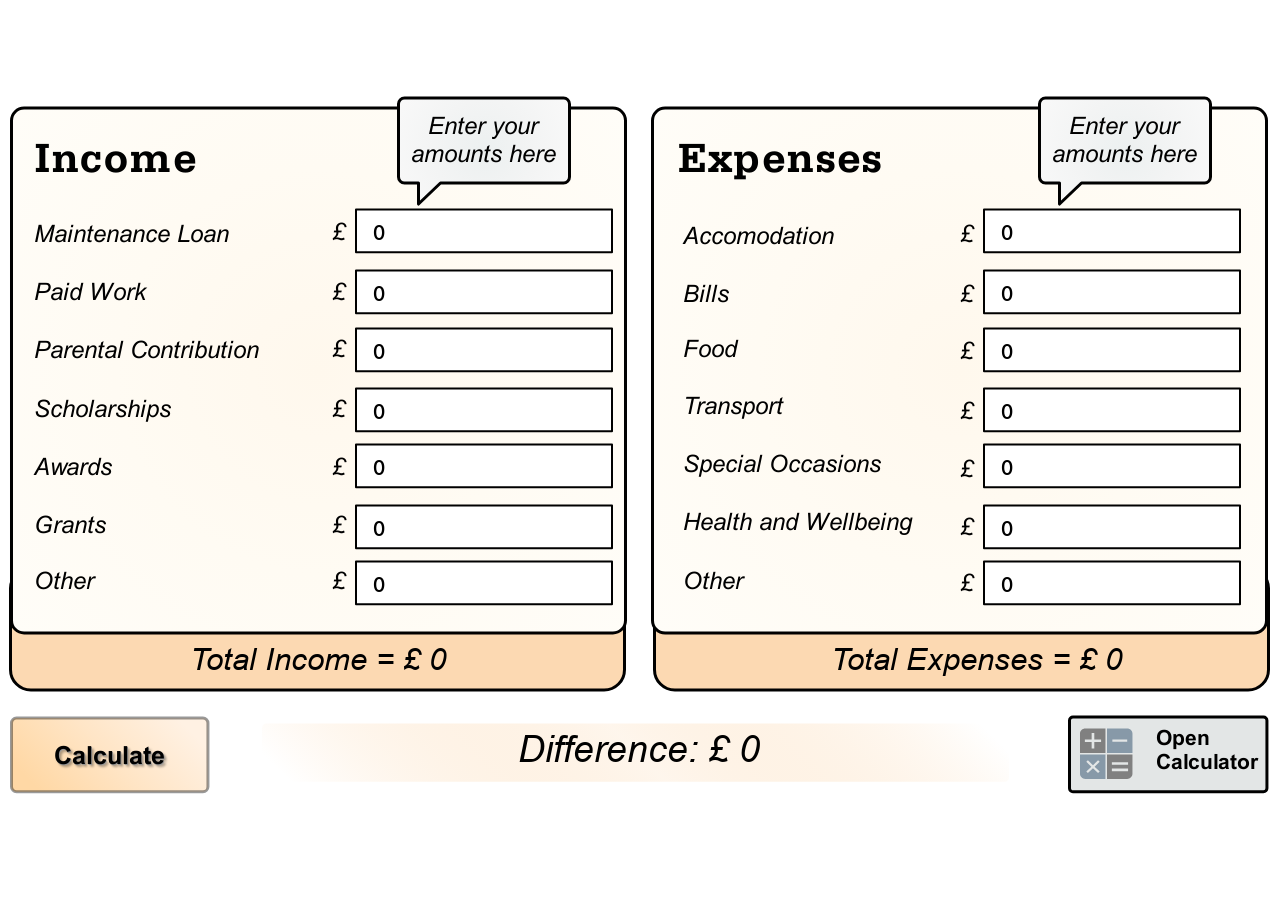
<file: index.html>
﻿<!doctype html>
<html lang="en-US">
<head>
  <meta charset="utf-8">
  <!-- Created using Storyline 360 x64 - http://www.articulate.com  -->
  <!-- version: 3.111.36326.0 -->
  <title>Income and Expenses</title>
  <meta http-equiv="x-ua-compatible" content="IE=edge"/>
  <meta name="viewport" content="width=device-width,initial-scale=1,user-scalable=no,shrink-to-fit=no,minimal-ui"/>
  <meta name="apple-mobile-web-app-capable" content="yes"/>
  <style>
    html, body { height: 100%; padding: 0; margin: 0 }
    #app { height: 100%; width: 100%; }
  </style>

  <script>
    window.DS = {};
    window.globals = {
      DATA_PATH_BASE: '',
      HAS_FRAME: true,
      HAS_SLIDE: true,

      lmsPresent: false,
      tinCanPresent: false,
      cmi5Present: false,
      aoSupport: false,
      scale: 'LockedFit',
      captureRc: false,
      browserSize: 'optimal',
      bgColor: '#FFFFFF',
      features: 'DropInBase,JsInteractions,PlayerSizeOption,SlideLevelScale',
      themeName: 'unified',
      preloaderColor: '#8C8C8C',
      suppressAnalytics: false,
      productChannel: 'stable',
      publishSource: 'storyline',
      aid: 'aid|99f85bb5-db92-4378-bf26-a4d17d50d84e',
      cid: '762bc88f-186b-4e94-92dd-b962bdd7f996',
      playerVersion: '3.111.36326.0',
      publishTimestamp: '2026-04-02T07:42:31.4494617Z',
      maxIosVideoElements: 10,
      connectionSettings: { message: 'You%20are%20offline.%20Trying%20to%20reconnect...', useDarkTheme: true, mode: 'disabled' },
      hasFeature: function(feature) {
        return this.features.split(',').includes(feature);
      },
      
      parseParams: function(qs) {
        if (window.globals.parsedParams != null) {
          return window.globals.parsedParams;
        }
        qs = (qs || window.location.search.substr(1)).split('+').join(' ');
        var params = {},
            tokens,
            re = /[?&]?([^=]+)=([^&]*)/g;

        while (tokens = re.exec(qs)) {
          params[decodeURIComponent(tokens[1]).trim()] =
            decodeURIComponent(tokens[2]).trim();
        }
        window.globals.parsedParams = params;
        return params;
      }

    };

    if (window.flagsUnderTest != null) {
      window.globals.features = window.flagsUnderTest.reduce((accum, feature) => {
        if (!accum.includes(feature)) {
          accum.push(feature);
        }
        return accum;
      }, window.globals.features.split(',')).join();
    }
  </script>
  <script>
    var isIe11 = ('ActiveXObject' in window || window.MSBlobBuilder != null)
      && window.msCrypto != null && !window.ActiveXObject;
    if (isIe11) {
      window.globals.unsupportedBrowser = true;
      document.write(atob('[base64]'));
    }
  </script>

  <script>
    if (window.globals.hasFeature('Localization')) {
      
      
    }
  </script>

  
  
  <script>window.THREE = { };</script>
  
</head>
<body style="background: #FFFFFF" class="cs-HTML theme-unified">
  <!-- 360 -->
  <script>!function(){var e,i=/iPhone/i,o=/iPod/i,n=/iPad/i,t=/\biOS-universal(?:.+)Mac\b/i,r=/\bAndroid(?:.+)Mobile\b/i,a=/Android/i,d=/(?:SD4930UR|\bSilk(?:.+)Mobile\b)/i,p=/Silk/i,l=/Windows Phone/i,u=/\bWindows(?:.+)ARM\b/i,b=/BlackBerry/i,s=/BB10/i,c=/Opera Mini/i,f=/\b(CriOS|Chrome)(?:.+)Mobile/i,h=/Mobile(?:.+)Firefox\b/i,v=function(e){return void 0!==e&&"MacIntel"===e.platform&&"number"==typeof e.maxTouchPoints&&e.maxTouchPoints>1&&"undefined"==typeof MSStream};e=function(e){var m={userAgent:"",platform:"",maxTouchPoints:0};e||"undefined"==typeof navigator?"string"==typeof e?m.userAgent=e:e&&e.userAgent&&(m={userAgent:e.userAgent,platform:e.platform,maxTouchPoints:e.maxTouchPoints||0}):m={userAgent:navigator.userAgent,platform:navigator.platform,maxTouchPoints:navigator.maxTouchPoints||0};var g=m.userAgent,y=g.split("[FBAN");void 0!==y[1]&&(g=y[0]),void 0!==(y=g.split("Twitter"))[1]&&(g=y[0]);var A=function(e){return function(i){return i.test(e)}}(g),w={apple:{phone:A(i)&&!A(l),ipod:A(o),tablet:!A(i)&&(A(n)||v(m))&&!A(l),universal:A(t),device:(A(i)||A(o)||A(n)||A(t)||v(m))&&!A(l)},amazon:{phone:A(d),tablet:!A(d)&&A(p),device:A(d)||A(p)},android:{phone:!A(l)&&A(d)||!A(l)&&A(r),tablet:!A(l)&&!A(d)&&!A(r)&&(A(p)||A(a)),device:!A(l)&&(A(d)||A(p)||A(r)||A(a))||A(/\bokhttp\b/i)},windows:{phone:A(l),tablet:A(u),device:A(l)||A(u)},other:{blackberry:A(b),blackberry10:A(s),opera:A(c),firefox:A(h),chrome:A(f),device:A(b)||A(s)||A(c)||A(h)||A(f)},any:!1,phone:!1,tablet:!1};return w.any=w.apple.device||w.android.device||w.windows.device||w.other.device,w.phone=w.apple.phone||w.android.phone||w.windows.phone,w.tablet=w.apple.tablet||w.android.tablet||w.windows.tablet,w}(),"object"==typeof exports&&"undefined"!=typeof module?module.exports=e:"function"==typeof define&&define.amd?define((function(){return e})):this.isMobile=e}();
    window.isMobile.apple.tablet = window.isMobile.apple.tablet ||
      (navigator.platform === 'MacIntel' && navigator.maxTouchPoints > 1);
    window.isMobile.apple.device = window.isMobile.apple.device || window.isMobile.apple.tablet;
    window.isMobile.tablet = window.isMobile.tablet || window.isMobile.apple.tablet;
    window.isMobile.any = window.isMobile.any || window.isMobile.apple.tablet;
  </script>

  <div id="focus-sink" tabindex="-1"></div>

  <div id="preso"></div>
  <script>
    (function() {

      var classTypes = [ 'desktop', 'mobile', 'phone', 'tablet' ];

      var addDeviceClasses = function(prefix, testObj) {
        var curr, i;
        for (i = 0; i < classTypes.length; i++) {
          curr = classTypes[i];
          if (testObj[curr]) {
            document.body.classList.add(prefix + curr);
          }
        }
      };

      var params = window.globals.parseParams(),
          isDevicePreview = params.devicepreview === '1',
          isPhoneOverride = params.deviceType === 'phone' || (isDevicePreview && params.phone == '1'),
          isTabletOverride = (params.deviceType === 'tablet' || isDevicePreview) && !isPhoneOverride,
          isMobileOverride = isPhoneOverride || isTabletOverride;

      var deviceView = {
        desktop: !window.isMobile.any && !isMobileOverride,
        mobile: window.isMobile.any || isMobileOverride,
        phone: isPhoneOverride || (window.isMobile.phone && !isTabletOverride),
        tablet: isTabletOverride || window.isMobile.tablet
      };

      window.globals.deviceView = deviceView;
      window.isMobile.desktop = !window.isMobile.any;
      window.isMobile.mobile = window.isMobile.any;

      addDeviceClasses('view-', deviceView);

    })();
  </script>
  
  <script src='story_content/triggers.js' type=text/javascript></script>
<script src='story_content/user.js' type=text/javascript></script>
  <div class="slide-loader"></div>

  <script>
    var doc = document, loader = doc.body.querySelector('.slide-loader'); [ 1, 2, 3 ].forEach(function(n) { var d = doc.createElement('div'); d.style.backgroundColor = window.globals.preloaderColor; d.classList.add('mobile-loader-dot'); d.classList.add('dot' + n); loader.appendChild(d); });
  </script>

  <div class="mobile-load-title-overlay" style="display: none">
    <div class="mobile-load-title">Income and Expenses</div>
  </div>

  <div class="mobile-chrome-warning"></div>

  
<style>
  .warn-connection-dialog {
    display: none;
    background: transparent;
    pointer-events: all;
    position: fixed;
    left: 0;
    top: 0;
    width: 100%;
    height: 100%;
    z-index: 999;
  }

  .warn-connection-content {
    pointer-events: all;
    border-radius: 4px;
    background: white;
    border: 1px solid #E7E7E7;
    color: #333333;
    box-shadow: 0 2px 4px rgba(0, 0, 0, 0.25);
    transition: all 150ms ease-out;
    position: absolute;
    white-space: nowrap;
  }

  .view-phone.is-landscape .warn-connection-content {
    left: 23px;
    bottom: 23px;
  }

  .view-tablet.is-landscape .warn-connection-content {
    left: 50%;
    top: 20px;
    transform: translateX(-50%);
  }

  .view-mobile.is-portrait .warn-connection-content {
    transform: translate(-50%, calc(-100% - 15px));
  }

  .warn-connection-content p {
    display: inline-block;
    margin: 0 8px 0 0;
    line-height: 33px;
    font-size: 11px;
  }

  .warn-connection-content svg {
    position: relative;
    vertical-align: middle;
    margin: 0 2px 2px 8px;
  }

  .view-desktop .warn-connection-content {
    left: 1.5em;
    bottom: 1.5em;
  }

  .view-desktop .warn-connection-content p {
    font-size: 1.1em;
  }

  .is-offline .warn-connection-dialog {
    display: block;
  }

  .is-offline .cs-panel * {
    pointer-events: none !important;
  }

  .is-offline .cs-panel {
    pointer-events: all !important;
  }

  .is-offline #nav-controls * {
    pointer-events: none !important;
  }

  .is-offline #nav-controls {
    pointer-events: all !important;
  }
</style>

<div class="warn-connection-dialog" role="alertdialog" aria-modal="true" tabindex="0" aria-labelledby="warn-connection-message">
  <div class="warn-connection-content">
    <svg width="17" height="15" viewBox="0 0 17 15" xmlns="http://www.w3.org/2000/svg">
      <path fill="#8F0000" stroke="white" d="M16.07,12.98 L15.88,12.23 L9.51,1.21 C8.97,0.26,7.6,0.26,7.06,1.21 L0.69,12.23 C0.15,13.16,0.81,14.36,1.91,14.36 H14.65 C15.47,14.36,16.05,13.7,16.07,12.98 Z"/>
      <path fill="white" stroke="white" d="M8.58,5.5 C8.35,5.28,8.5,5.35,8.21,5.32 C8.09,5.35,7.97,5.49,7.96,5.67 C7.97,5.79,7.98,5.92,7.98,6.04 L7.98,6.04 C7.99,6.17,8,6.31,8.01,6.43 L8.01,6.44 C8.03,6.92,8.06,7.41,8.09,7.9 L8.09,7.9 C8.12,8.39,8.14,8.88,8.17,9.37 C8.17,9.39,8.18,9.42,8.2,9.44 C8.23,9.46,8.25,9.47,8.28,9.47 C8.31,9.47,8.34,9.46,8.35,9.44 C8.37,9.43,8.38,9.4,8.39,9.35 L8.39,9.34 C8.39,9.24,8.4,9.15,8.4,9.05 L8.4,9.05 C8.41,8.96,8.41,8.86,8.42,8.75 C8.43,8.44,8.45,8.12,8.47,7.81 L8.47,7.81 C8.49,7.49,8.51,7.18,8.53,6.87 C8.55,6.46,8.56,6.05,8.59,5.64 L8.6,5.62 C8.6,5.57,8.59,5.53,8.58,5.5 L8.21,5.32 Z"/>
      <circle fill="white" stroke="white" cx="8.3" cy="11.35" r="0.3"/>
    </svg>
    <p id="warn-connection-message">You are offline. Trying to reconnect...</p>
  </div>
</div>

<script>
  (function() {
    window.DS.connection = {
      warningShown: false,
      assets: {},
      loadingAssetGroup: false,
      retryDelay: 500
    };

    var connectionSettings = window.globals.connectionSettings || {};

    var useConnectionMessages = window.AbortController != null &&
      window.location.protocol != 'file:' &&
      connectionSettings.mode === 'normal';

    window.DS.connection.useConnectionMessages = useConnectionMessages;

    var assetCount = 0;
    var checkLoadedId;


    if (useConnectionMessages && connectionSettings != null) {
      var contentEl = document.querySelector('.warn-connection-content');
      var messageEl = contentEl.querySelector('p');

      if (connectionSettings.useDarkTheme) {
        contentEl.style.borderColor = '#BABBBA';
        contentEl.style.backgroundColor = '#282828';
        contentEl.style.color = '#FFFFFF';
      }

      if (connectionSettings.message != null) {
        messageEl.textContent = window.decodeURIComponent(connectionSettings.message);
      }
    }

    function checkAssetsReady() {
      for (var i in DS.connection.assets) {
        if (!DS.connection.assets[i].success) {
          return false;
        }
      }
      return true;
    }

    function stopAssetGroup() {
      if (!useConnectionMessages) { return; }

      assetCount = 0;

      DS.connection.oldAssetGroup = DS.connection.assets;
      DS.connection.assets = {};
      DS.connection.loadingAssetGroup = false;
      clearInterval(checkLoadedId);
    }

    function startAssetGroup() {
      if (!useConnectionMessages) { return; }
      var ticks = 0;
      clearInterval(checkLoadedId);
      checkLoadedId = setInterval(function() {
        var loaded = 0;
        if (assetCount === 0 && loaded === 0) {
          clearInterval(checkLoadedId);
          return;
        }

        for (var i in DS.connection.assets) {
          if (DS.connection.assets[i].success) {
            loaded++;
          }
        }

        if (assetCount === loaded && checkAssetsReady()) {
          for (var i in DS.connection.assets) {
            if (DS.connection.assets[i].action) {
              DS.connection.assets[i].action();
            }
          }
          hideWarning();
          stopAssetGroup();
        }
      }, 100)
    }

    function requiredAsset(url, action, retry, type) {
      if (!useConnectionMessages) { return; }
      if (DS.connection.assets[url]) { return; }

      DS.connection.assets[url] = {
        success: false, action: action, retry: retry, type: type
      };
      assetCount = Object.keys(DS.connection.assets).length;
      if (!DS.connection.loadingAssetGroup) {
        startAssetGroup();
      }
      DS.connection.loadingAssetGroup = true;
    }

    function assetLoaded(url) {
      if (!useConnectionMessages) { return; }
      if (DS.connection.assets[url]) {
        DS.connection.assets[url].success = true;
      }
    }

    function assetFailed(url) {
      if (!useConnectionMessages) { return; }
      if (!DS.connection.assets[url]) {
        if (/\.js$/.test(url) && url.indexOf('transcripts') === -1) {
          setTimeout(function() {
            if (DS.connection.lastSlideLoaded != null) {
              DS.connection.lastSlideLoaded();
            }
          }, DS.connection.retryDelay);
        }
        return;
      }
      if (!DS.connection.warningShown) { showWarning(); }
      if (DS.connection.assets[url].retry) {
        setTimeout(function() {
          if (!DS.connection.assets[url].success) {
            DS.connection.assets[url].retry()
          }
        }, DS.connection.retryDelay);
      }
    }

    function hideWarning() {
      document.body.classList.remove('is-offline');
      DS.connection.warningShown = false;
      enableKeys();
    }
    DS.connection.hideWarning = hideWarning

    function showWarning(btn) {
      document.body.classList.add('is-offline')
      DS.connection.warningShown = true;
      updateWarningPosition();
      disableKeys();
    }

    function updateWarningPosition() {
      if (!DS.connection.warningShown) {
        return;
      }

      var isPortrait = document.body.classList.contains('is-portrait');
      var isMobile = document.body.classList.contains('view-mobile');
      var warningEl = document.querySelector('.warn-connection-content');

      if (isPortrait && isMobile) {
        var slide = document.querySelector('.primary-slide');
        var slideRect = slide != null
          ? slide.getBoundingClientRect()
          : { top: window.innerHeight, left: 0, width: window.innerWidth };

        warningEl.style.top = `${slideRect.top}px`
        warningEl.style.left = `${slideRect.left + slideRect.width / 2}px`
      } else {
        warningEl.style.top = null;
        warningEl.style.left = null;
      }

      window.requestAnimationFrame(updateWarningPosition);
    }

    function onDisableKeyDown(e) {
      e.preventDefault();
      e.stopImmediatePropagation();
    }

    function onDisableKeyUp(e) {
      e.preventDefault();
      e.stopImmediatePropagation();
    }

    var accStyle = document.createElement('style');
    var warnDialogEl = document.querySelector('.warn-connection-dialog');

    function disableKeys() {
      if (DS.views && DS.views.nsStack && DS.views.nsStack.length === 1) {
        DS.views.nsStack[0].tabReachable = false
        DS.views.nsStack[0].updateTabIndex(true);
      }

      accStyle.innerHTML = '.acc-shadow-dom { display: none; }';
      document.body.appendChild(accStyle);

      warnDialogEl.parentNode.append(warnDialogEl);
      warnDialogEl.focus();
    }

    function enableKeys() {
      accStyle.remove();
      if (DS.views && DS.views.nsStack && DS.views.nsStack.length === 1 && DS.views.nsStack[0].name === '_frame') {
        DS.views.nsStack[0].tabReachable = true;
        DS.views.nsStack[0].updateTabIndex();
      }
    }

    // these will all be noops if the feature flag isn't set in
    // the data and `window.globals.features`
    DS.connection.requiredAsset = requiredAsset;
    DS.connection.assetLoaded = assetLoaded;
    DS.connection.assetFailed = assetFailed;
    DS.connection.stopAssetGroup = stopAssetGroup;
    DS.connection.startAssetGroup = startAssetGroup;
  })();
</script>


  <script>
    
    if (window.autoSpider && window.vInterfaceObject) {
      document.querySelector('.mobile-load-title-overlay').style.display = 'none';
    }
  </script>

  

  <link rel="stylesheet" href="html5/data/css/output.min.css" data-noprefix/>
</body>
<script src="html5/lib/scripts/bootstrapper.min.js"></script>
</html>
</file>
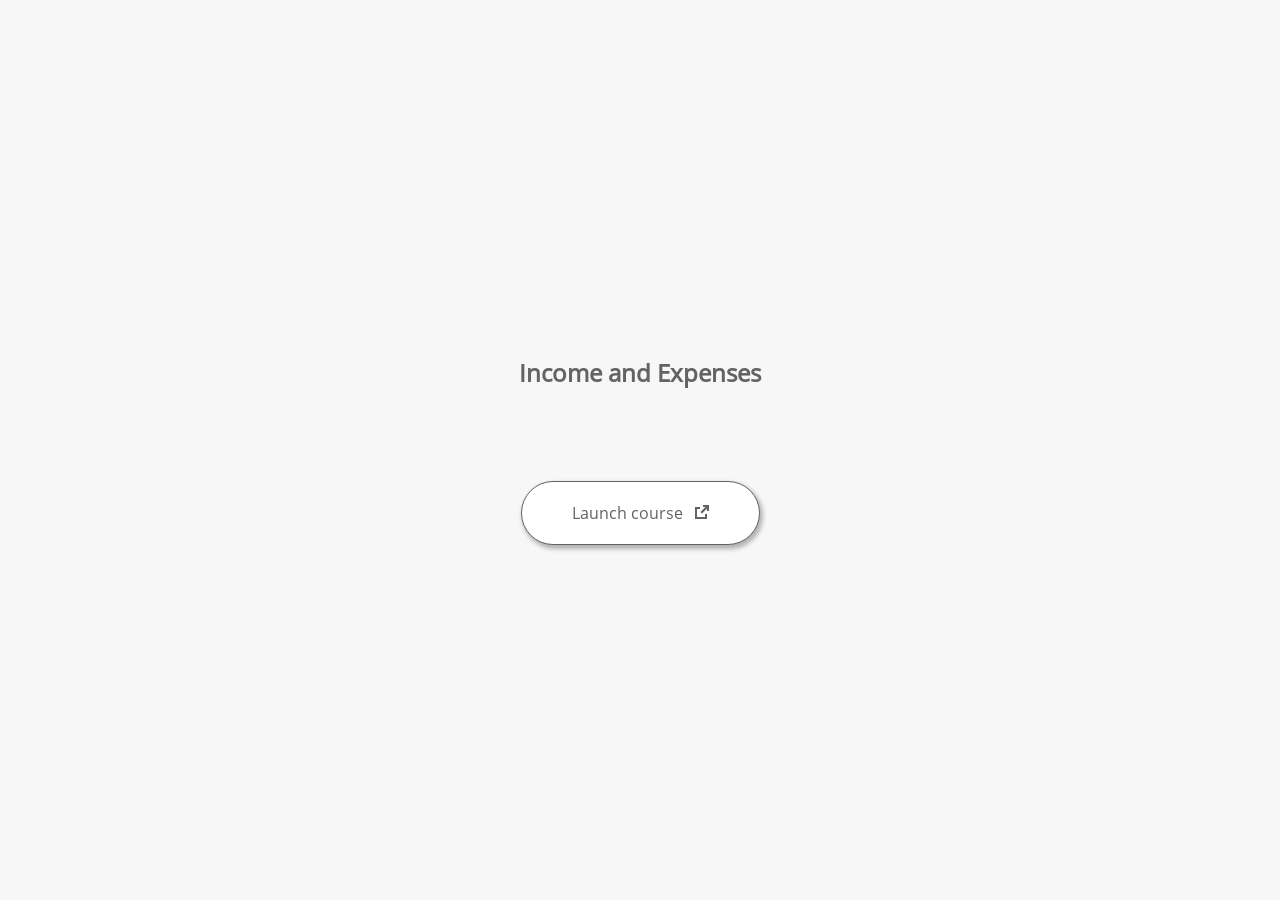
<file: launcher.html>
﻿<html lang="en-US">
	<head>
		<!-- Created using Storyline 360 x64 - http://www.articulate.com  --> 
		<!-- version: 3.111.36326.0 --> 

		<title>Income and Expenses</title>
    <style>
      @font-face {
        font-family: "Open Sans Full";
        font-style: normal;
        font-weight: 400;
        src: local("Open Sans"),
             local("OpenSans"),
             url(html5/lib/stylesheets/mobile-fonts/open-sans-regular.woff) format("woff")
      }
      body {
        background-color: #F7F7F7;
      }
      h1 {
        color: #636363;
        font-family: "Open Sans Full", Helvetica, sans-serif;
        font-size: 150%;
        margin-bottom: 92px;
        padding-bottom: 0;
      }

      button {
        background-color: #FFF;
        border: 1px solid #636363;
        border-radius: 80px;
        box-shadow: 2px 3px 4px 1px rgba(39, 39, 39, 0.33);
        color: #636363;
        font-family: "Open Sans Full", Helvetica, sans-serif;
        font-size: 100%;
        padding: 20px 50px;
      }
      img {
        height: 15px;
        width: 15px;
        margin-left: 8px;
      }
    </style>
		<script>
			
			/******************************************************************************/
			//
			// NOTE TO DEVELOPERS:
			// The following code should be integrated with your web page in order to open
			// the presentation in a new window.  To launch the presentation immediately, 
			// simply copy the code below into your web page.  To launch the presentation
			// when a button or link is clicked, call LaunchPresentation when the onClick
			// event is triggered.
			//
			/******************************************************************************/		
		
		
			var Safari =  (navigator.appVersion.indexOf("Safari") >= 0);
			
			var g_bChromeless = true;
			var g_bResizeable = true;
			var g_nContentWidth = 1300;
			var g_nContentHeight = 741;
			var g_strStartPage = "story.html" + document.location.search;
			var g_strBrowserSize = "optimal";
		
			function LaunchContent()
			{
				var nWidth = screen.availWidth;
				var nHeight = screen.availHeight;

				if (nWidth > g_nContentWidth && nHeight > g_nContentHeight && g_strBrowserSize != "fullscreen")
				{
					nWidth = g_nContentWidth;
					nHeight = g_nContentHeight;
					
					if (!Safari && !g_bChromeless)
					{
						nWidth += 17;
					}
				}

				// Build the options string
				var strOptions = "width=" + nWidth +",height=" + nHeight;
				if (g_bResizeable)
				{
					strOptions += ",resizable=yes"
				}
				else
				{
					strOptions += ",resizable=no"
				}

				if (g_bChromeless)
				{
					strOptions += ", status=0, toolbar=0, location=0, menubar=0, scrollbars=0";
				}
				else
				{
					strOptions += ", status=1, toolbar=1, location=1, menubar=1, scrollbars=1";
				}

				// Launch the URL
				if (Safari)
				{
					var oWnd = window.open("", "_blank", strOptions);
					oWnd.location = g_strStartPage;
				}
				else
				{
					window.open(g_strStartPage , "_blank", strOptions);
				}
			}

			
			
		</script>
		
	</head>
	
	<body onload="setTimeout('LaunchContent()', 100);">
		<center>
			<table width="100%" height="100%" border="0" cellpadding="0" cellspacing="0">
				<tr>
					<td>
						<center>
              <h1 tabIndex="-1">Income and Expenses</h1>
							<button onclick="LaunchContent()" aria-label="Launch course: opens in new window">Launch course <img src="story_content/external_window.png" style="border-style: none; height: 14px; width: 14px;" tabIndex="-1" aria-hidden="true"/></button>
						</center>
					</td>
				</tr>
			</table>
		</center>
	</body>
</html>
</file>
<file: html5/data/css/output.min.css>
@font-face {
  font-family: 'LatoBold Charset1_ BoldF290BE21';
  src: url('[data-uri]');
  font-style: normal;
  font-weight: normal;
}
@font-face {
  font-family: 'Lato Charset1_ 6n5RPuxFDF67B208';
  src: url('[data-uri]');
  font-style: normal;
  font-weight: normal;
}
@font-face {
  font-family: 'Articulate Charset1_ 6i94CF4E09';
  src: url('[data-uri]');
  font-style: normal;
  font-weight: normal;
}
@font-face {
  font-family: 'Serifa Std 55 RomanBold19368119';
  src: url('[data-uri]');
  font-style: normal;
  font-weight: normal;
}
@font-face {
  font-family: 'ArialItalic CharsItalic43497394';
  src: url('[data-uri]');
  font-style: normal;
  font-weight: normal;
}
@font-face {
  font-family: 'ArialBold Charset1_BoldBB235AA4';
  src: url('[data-uri]');
  font-style: normal;
  font-weight: normal;
}
@font-face {
  font-family: 'ArticulateBold CharBold81AC981F';
  src: url('[data-uri]');
  font-style: normal;
  font-weight: normal;
}
@font-face {
  font-family: 'AptosBold Charset1_BoldFA86E256';
  src: url('[data-uri]');
  font-style: normal;
  font-weight: normal;
}
@font-face {
  font-family: 'Articulate Charset0_v8MBBDD1F1C';
  src: url('[data-uri]');
  font-style: normal;
  font-weight: normal;
}
@font-face {
  font-family: 'Serifa Std 55 RomanBoldB8B0E89A';
  src: url('[data-uri]');
  font-style: normal;
  font-weight: normal;
}
@font-face {
  font-family: 'Serifa StdBold CharBold7C6B751E';
  src: url('[data-uri]');
  font-style: normal;
  font-weight: normal;
}
@font-face {
  font-family: 'ArialItalic CharsItalicBB837691';
  src: url('[data-uri]');
  font-style: normal;
  font-weight: normal;
}
@font-face {
  font-family: 'ArialBold Charset0_Bold3D70FAD3';
  src: url('[data-uri]');
  font-style: normal;
  font-weight: normal;
}
@font-face {
  font-family: 'ArticulateBold CharBoldC2572EF3';
  src: url('[data-uri]');
  font-style: normal;
  font-weight: normal;
}
@font-face {
  font-family: 'AptosBold Charset0_BoldDDADAC31';
  src: url('[data-uri]');
  font-style: normal;
  font-weight: normal;
}
.cs-HTML {
  background: rgba(255, 255, 255, 1);
}
.cs-npnxnanbnsnfns00000000001 .cs-infopanel  {
  box-shadow: 0 1px 0 rgba(0, 0, 0, 0);
  background: rgba(255, 255, 255, 1);
}
.cs-npnxnanbnsnfns00000000001 .cs-infopanel .cs-link {
  color: rgba(88, 88, 88, 1);
}
.cs-npnxnanbnsnfns00000000001 .cs-infopanel .cs-link:hover {
  color: rgba(255, 255, 255, 1);
}
.cs-npnxnanbnsnfns00000000001 .cs-infopanel .cs-name {
  color: rgba(68, 68, 68, 1);
}
.cs-npnxnanbnsnfns00000000001 .cs-infopanel .cs-title {
  color: rgba(153, 153, 153, 1);
}
.cs-npnxnanbnsnfns00000000001 .cs-infopanelpopup  {
  box-shadow: 0 1px 0 rgba(0, 0, 0, 0);
  background: rgba(0, 0, 0, 0);
}
.cs-npnxnanbnsnfns00000000001 .cs-infopanelpopup .cs-link {
  color: rgba(255, 0, 0, 1);
}
.cs-npnxnanbnsnfns00000000001 .cs-infopanelpopup .cs-link:hover {
  color: rgba(255, 255, 255, 1);
}
.cs-npnxnanbnsnfns00000000001 .cs-infopanelpopup .cs-name {
  color: rgba(255, 255, 255, 1);
}
.cs-npnxnanbnsnfns00000000001 .cs-infopanelpopup .cs-bio {
  color: rgba(88, 88, 88, 1);
}
.cs-npnxnanbnsnfns00000000001 .cs-timer  {
  color: rgba(88, 88, 88, 1);
}
.cs-npnxnanbnsnfns00000000001 .cs-duration stop:first-child {
  stop-color: rgba(220, 220, 220, 1);
}
.cs-npnxnanbnsnfns00000000001 .cs-duration stop:last-child {
  stop-color: rgba(220, 220, 220, 1);
}
.cs-npnxnanbnsnfns00000000001 .cs-elapsed stop:first-child {
  stop-color: rgba(254, 227, 71, 1);
}
.cs-npnxnanbnsnfns00000000001 .cs-elapsed stop:last-child {
  stop-color: rgba(254, 227, 71, 1);
}
.cs-npnxnanbnsnfns00000000001 .cs-timer .cs-pie .cs-innerstroke {
  stroke: rgba(199, 199, 199, 1);
}
.cs-npnxnanbnsnfns00000000001 .cs-timer .cs-pie .cs-innerborder {
  stroke: rgba(255, 255, 255, 1);
}
.cs-npnxnanbnsnfns00000000001 .cs-window  {
  box-shadow: 0 8px 5px rgba(0, 0, 0, 0.2);
  border-color: rgba(49, 99, 0, 1);
  background: rgba(250, 250, 250, 1);
  color: rgba(70, 70, 70, 1);
}
.cs-npnxnanbnsnfns00000000001 .cs-window .cs-diva {
  border-color: rgba(0, 0, 0, 0);
}
.cs-npnxnanbnsnfns00000000001 .cs-window .cs-divb {
  border-color: rgba(0, 0, 0, 0);
}
.cs-npnxnanbnsnfns00000000001 .cs-editor .cs-editor-slide {
  color: rgba(255, 255, 255, 1);
}
.cs-npnxnanbnsnfns00000000001 .cs-editor .cs-editor-html {
  color: rgba(70, 70, 70, 1);
}
.cs-npnxnanbnsnfns00000000001 .cs-editor .cs-editor-button {
  text-shadow: 0 1px 0 rgba(0, 0, 0, 0);
  color: rgba(255, 255, 255, 1);
  border-color: rgba(33, 68, 0, 1);
  background: rgba(60, 124, 0, 1);
}
.cs-npnxnanbnsnfns00000000001 .cs-editor .cs-editor-button:hover {
  background: rgba(66, 142, 0, 1);
}
.cs-npnxnanbnsnfns00000000001 .cs-editor .cs-editor-button:active {
  background: rgba(46, 93, 0, 1);
}
.cs-npnxnanbnsnfns00000000001 .cs-listitem  {
  color: rgba(70, 70, 70, 1);
  border-color: none;
  border: 1px solid transparent;
}
.cs-npnxnanbnsnfns00000000001 .cs-listitem:hover {
  background: rgba(0, 0, 0, 0.05);
  border-color: rgba(142, 143, 142, 1) !important;
  border-width: 1px;
  border-radius: 2px;
  border-style: solid;
  box-sizing: border-box;
}
.cs-npnxnanbnsnfns00000000001 .cs-listitem.hover {
  background: rgba(0, 0, 0, 0.05);
  border-color: rgba(142, 143, 142, 1) !important;
  border-width: 1px;
  border-radius: 2px;
  border-style: solid;
  box-sizing: border-box;
}
.cs-npnxnanbnsnfns00000000001 .cs-glossary  {
  color: rgba(70, 70, 70, 1);
}
.cs-npnxnanbnsnfns00000000001 .cs-glossary .cs-scrolling-panel {
  background: rgba(0, 0, 0, 0);
}
.cs-npnxnanbnsnfns00000000001 .cs-glossary .cs-term.cs-selected .cs-choice-list-trigger {
  color: rgba(255, 255, 255, 1);
  background: rgba(255, 255, 255, 1);
}
.cs-npnxnanbnsnfns00000000001 .cs-glossary .cs-term.cs-selected .cs-choice-list-trigger:focus {
  color: rgba(255, 255, 255, 1);
  background: rgba(255, 255, 255, 1);
}
.cs-npnxnanbnsnfns00000000001 .cs-glossary .cs-term:hover .cs-choice-list-trigger {
  background: rgba(70, 70, 70, 1);
}
.cs-npnxnanbnsnfns00000000001 .cs-glossary .cs-term.hover .cs-choice-list-trigger {
  background: rgba(70, 70, 70, 1);
}
.cs-npnxnanbnsnfns00000000001 .cs-glossary .cs-term .cs-choice-list-trigger:focus {
  background: rgba(70, 70, 70, 1);
}
.cs-npnxnanbnsnfns00000000001 .cs-glossary .cs-diva {
  border-color: rgba(0, 0, 0, 0);
}
.cs-npnxnanbnsnfns00000000001 .cs-glossary .cs-divb {
  border-color: rgba(0, 0, 0, 0);
}
.cs-npnxnanbnsnfns00000000001 .cs-glossary .cs-divc {
  border-color: rgba(0, 0, 0, 0);
}
.cs-npnxnanbnsnfns00000000001 .cs-glossary .cs-heading {
  color: rgba(44, 47, 48, 1);
  font-weight: 700;
}
.note-content p span {
  color: rgba(70, 70, 70, 1);
  line-height: 1.4em;
  font-size: 103.769%;
}
.cs-npnxnanbnsnfns00000000001 .cs-resource .cs-separator {
  border-color: rgba(0, 0, 0, 0);
}
.cs-npnxnanbnsnfns00000000001 .cs-outline  {
  color: rgba(45, 45, 45, 1);
}
.cs-npnxnanbnsnfns00000000001 .cs-outline .cs-diva {
  border-color: rgba(0, 0, 0, 0);
}
.cs-npnxnanbnsnfns00000000001 .cs-outline .cs-divb {
  border-color: rgba(0, 0, 0, 0);
}
.cs-npnxnanbnsnfns00000000001 .cs-outline .cs-divc {
  border-color: rgba(0, 0, 0, 0);
}
.cs-npnxnanbnsnfns00000000001 .cs-outline .cs-search-filter:hover {
  color: rgba(0, 0, 0, 0);
}
.cs-npnxnanbnsnfns00000000001 .cs-outline .cs-search-filter.hover {
  color: rgba(0, 0, 0, 0);
}
.cs-npnxnanbnsnfns00000000001 .cs-transcript  {
  color: rgba(255, 255, 255, 1);
}
.cs-npnxnanbnsnfns00000000001 .cs-transcript .cs-div {
  border-color: rgba(0, 0, 0, 0);
}
.cs-npnxnanbnsnfns00000000001 .cs-tabs:not(.topmenu-item) {
  color: rgba(39, 43, 44, 1);
}
.cs-npnxnanbnsnfns00000000001 .cs-tabs .cs-inner-button:not(.topmenu-item) {
  text-shadow: 0 1px 0 rgba(0, 0, 0, 0);
}
.cs-npnxnanbnsnfns00000000001 .cs-tabs:hover:not(.topmenu-item) {
  color: rgba(39, 43, 44, 1);
}
.cs-npnxnanbnsnfns00000000001 .cs-tabs.cs-selected {
  background: rgba(0, 0, 0, 0);
  color: rgba(39, 43, 44, 1);
}
.cs-npnxnanbnsnfns00000000001 .cs-seekcontrol  {
  background: rgba(0, 0, 0, 0);
  border-color: rgba(0, 0, 0, 0);
}
.cs-npnxnanbnsnfns00000000001 .cs-seekcontrol .cs-button:hover .cs-icon {
  fill: rgba(255, 255, 255, 1);
}
.cs-npnxnanbnsnfns00000000001 .cs-seekcontrol .cs-button.hover .cs-icon {
  fill: rgba(255, 255, 255, 1);
}
.cs-npnxnanbnsnfns00000000001 .cs-seekcontrol .cs-button .cs-icon-shadow {
  fill: rgba(0, 0, 0, 0);
}
.cs-npnxnanbnsnfns00000000001 .cs-seekcontrol .cs-button .cs-icon {
  fill: rgba(140, 140, 140, 1);
}
.cs-npnxnanbnsnfns00000000001 .cs-seekcontrol .cs-seek .cs-fill {
  background: rgba(255, 255, 255, 0.6);
}
.cs-npnxnanbnsnfns00000000001 .cs-seekcontrol .cs-seek {
  background: rgba(142, 143, 142, 1);
  border-color: rgba(0, 0, 0, 0);
}
.cs-npnxnanbnsnfns00000000001 .cs-searchinput .cs-input {
  color: rgba(70, 70, 70, 1);
  border-color: rgba(0, 0, 0, 0);
  background: rgba(0, 0, 0, 0.05);
}
.cs-npnxnanbnsnfns00000000001 .cs-searchinput .cs-input:focus {
  color: rgba(44, 47, 48, 1);
  background: rgba(41, 41, 41, 1);
}
.cs-npnxnanbnsnfns00000000001 .cs-searchinput .cs-input:hover {
  box-shadow: inset 0 0 1px 0 rgba(69, 126, 19, 0);
}
.cs-npnxnanbnsnfns00000000001 .cs-searchinput .cs-input.hover {
  box-shadow: inset 0 0 1px 0 rgba(69, 126, 19, 0);
}
.cs-npnxnanbnsnfns00000000001 .cs-searchinput .cs-button .cs-icon {
  fill: rgba(88, 88, 88, 1);
}
.cs-npnxnanbnsnfns00000000001 .cs-searchinput .cs-button:hover {
  fill: rgba(63, 133, 0, 1);
}
.cs-npnxnanbnsnfns00000000001 .cs-searchinput .cs-button.hover {
  fill: rgba(63, 133, 0, 1);
}
.cs-npnxnanbnsnfns00000000001 .cs-menu  {
  box-shadow: 0 1px 0 rgba(0, 0, 0, 0);
  background: rgba(250, 250, 250, 1);
}
.cs-npnxnanbnsnfns00000000001 .cs-topmenu-item.active .cs-tab {
  background: rgba(250, 250, 250, 1);
}
.cs-npnxnanbnsnfns00000000001 .cs-logo  {
  box-shadow: 0 1px 0 rgba(37, 75, 0, 1);
  background: rgba(255, 255, 255, 0);
}
.cs-npnxnanbnsnfns00000000001 .cs-checkbox  {
  color: rgba(255, 255, 255, 1);
}
.cs-npnxnanbnsnfns00000000001 .cs-checkbox:hover {
  border-color: rgba(175, 221, 130, 1);
}
.cs-npnxnanbnsnfns00000000001 .cs-checkbox.hover {
  border-color: rgba(175, 221, 130, 1);
}
.cs-npnxnanbnsnfns00000000001 .cs-checkbox .cs-box {
  color: rgba(255, 255, 255, 1);
  border-color: rgba(42, 83, 0, 1);
}
.cs-npnxnanbnsnfns00000000001 .cs-checkbox .cs-box:checked::after {
  color: rgba(43, 196, 0, 1);
}
.cs-npnxnanbnsnfns00000000001 .cs-button  {
  text-shadow: 0 1px 0 rgba(0, 0, 0, 0);
  color: rgba(88, 88, 88, 1);
  border-color: rgba(0, 0, 0, 0);
  background: rgba(0, 0, 0, 0);
  box-shadow: 0 1px 0 rgba(0, 0, 0, 0);
}
.cs-npnxnanbnsnfns00000000001 .cs-button .cs-icon {
  fill: rgba(88, 88, 88, 1);
}
.cs-npnxnanbnsnfns00000000001 .cs-button .cs-icon-shadow {
  fill: rgba(0, 0, 0, 0);
}
.cs-npnxnanbnsnfns00000000001 .cs-button:hover {
  background: rgba(39, 43, 44, 1);
}
.cs-npnxnanbnsnfns00000000001 .cs-button.hover {
  background: rgba(39, 43, 44, 1);
}
.cs-npnxnanbnsnfns00000000001 .cs-button:active {
  background: rgba(0, 0, 0, 0);
}
.cs-npnxnanbnsnfns00000000001 .cs-button.cs-disabled:hover {
  background: rgba(0, 0, 0, 0);
}
.cs-npnxnanbnsnfns00000000001 .cs-button.cs-disabled.hover {
  background: rgba(0, 0, 0, 0);
}
.cs-npnxnanbnsnfns00000000001 .cs-button.cs-disabled:active {
  background: rgba(0, 0, 0, 0);
}
.cs-npnxnanbnsnfns00000000001 .cs-button.cs-volume:hover {
  background: rgba(0, 0, 0, 0);
}
.cs-npnxnanbnsnfns00000000001 .cs-button.cs-volume.hover {
  background: rgba(0, 0, 0, 0);
}
.cs-npnxnanbnsnfns00000000001 .cs-button.cs-volume:active {
  background: rgba(0, 0, 0, 0);
}
.cs-npnxnanbnsnfns00000000001.cs-base  {
  color: rgba(88, 88, 88, 1);
  border-color: rgba(255, 255, 255, 0);
  background: rgba(255, 255, 255, 1);
}
.cs-npnxnanbnsnfns00000000001.cs-base .cs-separator .cs-diva {
  background: rgba(250, 250, 250, 1);
}
.cs-npnxnanbnsnfns00000000001.cs-base .cs-separator .cs-divb {
  background: rgba(0, 0, 0, 0);
}
.cs-npnxnanbnsnfns00000000001.cs-base .cs-topmenu-item.active .cs-tab {
  border-color: rgba(250, 250, 250, 1);
}
.cs-npnxnanbnsnfns00000000001.cs-base .cs-topmenu-item.active .cs-panel {
  border-color: rgba(250, 250, 250, 1);
}
.cs-npnxnanbnsnfns00000000001.cs-base .cs-left {
  background: rgba(250, 250, 250, 1);
}
.cs-npnxnanbnsnfns00000000001.cs-base .cs-area-primary .cs-slide-container {
  background: rgba(255, 255, 255, 1);
}
.cs-npnxnanbnsnfns00000000001.cs-base.cs-custom-theme .cs-brandhighlight-bg {
  background: rgba(56, 145, 167, 1) !important;
}
.cs-npnxnanbnsnfns00000000001.cs-base.cs-custom-theme .cs-brandhighlight-secondary-bg {
  background: rgba(56, 145, 167, 1) !important;
}
.cs-npnxnanbnsnfns00000000001.cs-base.cs-custom-theme .cs-brandhighlight-border {
  border-color: rgba(56, 145, 167, 1) !important;
}
.cs-npnxnanbnsnfns00000000001.cs-base.cs-custom-theme .cs-brandhighlight-text {
  color: rgba(56, 145, 167, 1) !important;
}
.cs-npnxnanbnsnfns00000000001.cs-base.cs-custom-theme .cs-brandhighlight-fill {
  fill: rgba(56, 145, 167, 1) !important;
}
.cs-npnxnanbnsnfns00000000001.cs-base.cs-custom-theme .cs-listitem.cs-selected {
  background-color: rgba(0, 0, 0, 0.05) !important;
}
.cs-npnxnanbnsnfns00000000001 .cs-volume::-moz-range-thumb {
  border-color: rgba(43, 85, 0, 1);
  box-shadow: inset 0 0 1px 0 rgba(43, 85, 0, 1);
  background: rgba(255, 255, 255, 1);
}
.cs-npnxnanbnsnfns00000000001 .cs-volume::-ms-thumb {
  border-color: rgba(43, 85, 0, 1);
  box-shadow: inset 0 0 1px 0 rgba(43, 85, 0, 1);
  background: rgba(255, 255, 255, 1);
}
.cs-npnxnanbnsnfns00000000001 .cs-volume::-webkit-slider-thumb {
  border-color: rgba(43, 85, 0, 1);
  box-shadow: inset 0 0 1px 0 rgba(43, 85, 0, 1);
  background: rgba(255, 255, 255, 1);
}
.cs-npnxnanbnsnfns00000000001 .cs-volume::-moz-range-track {
  border-color: rgba(66, 140, 1, 1);
  background: rgba(142, 143, 142, 1);
}
.cs-npnxnanbnsnfns00000000001 .cs-volume::-ms-track {
  border-color: rgba(66, 140, 1, 1);
  background: rgba(142, 143, 142, 1);
}
.cs-npnxnanbnsnfns00000000001 .cs-volume::-webkit-slider-runnable-track {
  border-color: rgba(66, 140, 1, 1);
  background: rgba(142, 143, 142, 1);
}
body.show-focus .tab-focus-box {
  box-shadow: 0 0 0 1px rgba(255, 255, 0, 1), 0 0 0 3px rgba(0, 32, 96, 1), 0 0 5px 5px rgba(255, 255, 0, 1);
  border-color: transparent;
  outline: 2px transparent solid;
}
.skipnav {
  box-shadow: 0 0 0 1px rgba(255, 255, 0, 1), 0 0 0 3px rgba(0, 32, 96, 1), 0 0 5px 5px rgba(255, 255, 0, 1);
  border-color: transparent;
  outline: 2px transparent solid;
}
.cs-npnxnanbnsnfns00000000001 .cs-listitem:hover {
  color: none;
}
.cs-npnxnanbnsnfns00000000001 .cs-listitem.hover {
  color: none;
}
.cs-npnxnanbnsnfns00000000001 .cs-listitem.cs-viewed {
  color: #464646;
}
.cs-npnxnanbnsnfns00000000001 .cs-listitem {
  color: #464646;
}
.cs-npnxnanbnsnfns00000000001 .cs-listitem:hover .cs-icon-carrot * {
  fill: none;
}
.cs-npnxnanbnsnfns00000000001 .cs-listitem.hover .cs-icon-carrot * {
  fill: none;
}
.cs-npnxnanbnsnfns00000000001 .cs-listitem .cs-icon-carrot {
  color: none;
  top: calc(3px);
}
.cs-npnxnanbnsnfns00000000001 .cs-listitem .cs-icon-carrot .cs-shadow {
  color: #2C2F30;
}
.cs-npnxnanbnsnfns00000000001 .item-collapsible .is-scene {
  color: #2C2F30 !important;
  font-weight: 700;
}
.cs-npnxnanbnsnfns00000000001 .is-scene .cs-icon-carrot * {
  color: #2C2F30 !important;
  font-weight: 700;
}
.cs-npnxnanbnsnfns00000000001 .is-scene:not(.outline-links-collapse) > a {
  color: #2C2F30;
}
.cs-npnxnanbnsnfns00000000001 .is-scene:not(.outline-links-collapse) .cs-icon-carrot * {
  fill: none !important;
  color: #2C2F30 !important;
}
.cs-npnxnanbnsnfns00000000001 .tabs, .cs-npnxnanbnsnfns00000000001 .cs-logo {
  border-bottom: 1px solid rgba(142, 143, 142, 1);
}
.cs-npnxnanbnsnfns00000000001 .area-secondary-wrapper:after {
  background-image: url('[data-uri]');
  background-size: 100%;
}
.cs-npnxnanbnsnfns00000000001 .panel-footer {
  background: #FAFAFA;
}
.cs-npnxnanbnsnfns00000000001 #outline-search {
  background: rgba(0, 0, 0, 0.05);
  border-color: rgba(142, 143, 142, 1);
  border-width: 1px;
  border-style: solid;
}
.cs-npnxnanbnsnfns00000000001 .topmenu-panel #outline-search {
  background: #EAEAEA;
}
.cs-npnxnanbnsnfns00000000001 .search-icon circle, .cs-npnxnanbnsnfns00000000001 .search-icon path {
  stroke: #585858;
}
.cs-npnxnanbnsnfns00000000001 #outline-search input[type   =search] {
  color: #2C2F30;
}
.cs-npnxnanbnsnfns00000000001 #outline-search ::-webkit-input-placeholder {
  color: #464646 !important;
}
.cs-npnxnanbnsnfns00000000001 #outline-search :-ms-input-placeholder {
  color: #464646 !important;
}
.cs-npnxnanbnsnfns00000000001 #outline-search ::-moz-placeholder {
  color: #464646 !important;
  opacity: 1;
}
.cs-npnxnanbnsnfns00000000001 .cs-topmenu-item.active, body:not(.is-touchable-tablet) .cs-npnxnanbnsnfns00000000001 .cs-topmenu-item:hover {
  color: #272B2C;
}
.cs-npnxnanbnsnfns00000000001 .cs-topmenu-item.button-tapped {
  color: #272B2C;
}
.cs-npnxnanbnsnfns00000000001 .cs-topmenu-item.active .cs-tab, .cs-npnxnanbnsnfns00000000001 .cs-topmenu-item .cs-tab {
  background: transparent !important;
  border: none !important;
}
.cs-npnxnanbnsnfns00000000001 .top-tabs-drop-icon div {
  background: #585858;
}
.cs-npnxnanbnsnfns00000000001 .cs-panel.topmenu-panel .panel-content, .cs-npnxnanbnsnfns00000000001 .top-tabs-drop {
  background: #FAFAFA;
}
.cs-npnxnanbnsnfns00000000001 .cs-topmenu-item.active .cs-panel {
  background: #FAFAFA;
}
.cs-npnxnanbnsnfns00000000001 .cs-menu.topmenu-panel, .cs-npnxnanbnsnfns00000000001 .top-tabs-drop {
  border: 1px solid rgba(250, 250, 250, 1) !important;
  border-radius: 3px;
}
.cs-npnxnanbnsnfns00000000001 .resources .resources-list a:hover {
  background: rgba(0, 0, 0, 0.05);
}
body:not(.is-touchable-tablet) .cs-npnxnanbnsnfns00000000001 .resources .resources-list a:hover {
  background: rgba(0, 0, 0, 0.05);
}
.cs-npnxnanbnsnfns00000000001 .resources .resources-list a.hover {
  background: rgba(0, 0, 0, 0.05);
}
body:not(.is-touchable-tablet) .cs-npnxnanbnsnfns00000000001 .resources .resources-list a.hover {
  background: rgba(0, 0, 0, 0.05);
}
.cs-npnxnanbnsnfns00000000001 .resources .resources-list a.button-tapped {
  background: rgba(0, 0, 0, 0.05);
}
.cs-npnxnanbnsnfns00000000001 .cs-icon path, .cs-npnxnanbnsnfns00000000001 .cs-icon rect, .cs-npnxnanbnsnfns00000000001 .cs-icon polygon, .cs-npnxnanbnsnfns00000000001 .menu-icon-wrapper.menu-icon-wrapper-hover path {
  fill: #585858;
}
.cs-npnxnanbnsnfns00000000001 .cs-icon .icon-stroke-only {
  fill: none !important;
  stroke: #585858 !important;
}
body:not(.is-touchable-tablet) .cs-npnxnanbnsnfns00000000001 .cs-button:hover .cs-icon path, body:not(.is-touchable-tablet) .cs-npnxnanbnsnfns00000000001 .cs-button:hover .cs-icon rect, body:not(.is-touchable-tablet) .cs-npnxnanbnsnfns00000000001 .cs-button:hover .cs-icon polygon {
  fill: #272B2C;
}
body:not(.is-touchable-tablet) .cs-npnxnanbnsnfns00000000001 .cs-tabs:hover .search-icon circle, body:not(.is-touchable-tablet) .cs-npnxnanbnsnfns00000000001 .cs-tabs:hover .search-icon path {
  stroke: #272B2C;
}
.cs-npnxnanbnsnfns00000000001 .cs-button.button-tapped .cs-icon path, .cs-npnxnanbnsnfns00000000001 .cs-button.button-tapped .cs-icon rect, .cs-npnxnanbnsnfns00000000001 .cs-button.button-tapped .cs-icon polygon {
  fill: #272B2C;
}
body:not(.is-touchable-tablet) .cs-npnxnanbnsnfns00000000001 .cs-button:hover .cs-icon .icon-stroke-only {
  fill: none !important;
  stroke: #272B2C !important;
}
.cs-npnxnanbnsnfns00000000001 .cs-button:button-tapped .cs-icon .icon-stroke-only {
  fill: none !important;
  stroke: #272B2C !important;
}
.cs-npnxnanbnsnfns00000000001 .menu-icon-wrapper.menu-icon-wrapper-hover svg path {
  fill: #272B2C;
}
.floating-sidebar:not(.sidebar-closed) .cs-npnxnanbnsnfns00000000001 #hamburger .menu-icon-wrapper svg path {
  fill: #BABBBA;
}
.floating-sidebar:not(.sidebar-closed) .cs-npnxnanbnsnfns00000000001 #hamburger .menu-icon-wrapper.menu-icon-wrapper-hover svg path {
  fill: #F8F8F8;
}
.cs-npnxnanbnsnfns00000000001 .volume .btn:before {
  background-image: url('[data-uri]');
}
.cs-npnxnanbnsnfns00000000001 .volume-track {
  background: #8E8F8E;
}
.cs-npnxnanbnsnfns00000000001 .volume-icon circle {
  stroke: #585858;
}
.cs-npnxnanbnsnfns00000000001 .cs-settings > .settings-panel {
  background: #FAFAFA;
  border: 1px solid rgba(250, 250, 250, 1) !important;
  border-radius: 3px;
}
.cs-npnxnanbnsnfns00000000001 .cs-settings > .panel-down-arrow {
  fill: #FAFAFA;
}
.cs-npnxnanbnsnfns00000000001 .switch-toggle .border {
  stroke: #919191;
}
.cs-npnxnanbnsnfns00000000001 .switch-toggle .thumb-off .thumb {
  fill: #585858;
}
.cs-npnxnanbnsnfns00000000001 .switch-toggle .thumb-on .track {
  fill: rgba(56, 145, 167, 0.3);
}
.cs-npnxnanbnsnfns00000000001 .switch-toggle .thumb-off .track {
  fill: rgba(233, 233, 233, 1);
}
.cs-npnxnanbnsnfns00000000001 .switch-label {
  color: #464646;
}
.cs-npnxnanbnsnfns00000000001 .cs-panel .scrollarea-btn:after {
  background: rgba(88, 88, 88, 0.8);
}
.scrollarea-scrollbar:hover .scrollarea-btn:after, .scrollarea-scrollbar.highlight-scrollbar .scrollarea-btn:after {
  background: rgba(88, 88, 88, 0.8);
}
.floating-sidebar .sidebar-overlay {
  background: rgba(0, 0, 0, 0.85);
}
.cs-npnxnanbnsnfns00000000001 .overlay-message {
  background: rgba(0, 0, 0, 0.85);
}
.cs-npnxnanbnsnfns00000000001 .top-ui-bg, .cs-npnxnanbnsnfns00000000001 .bottom-ui-bg, .cs-npnxnanbnsnfns00000000001 .right-ui-bg, .cs-npnxnanbnsnfns00000000001 .left-ui-bg {
  background: rgba(255, 255, 255, 0.8);
}
.cs-npnxnanbnsnfns00000000001 .circle-progress-bg {
  fill: #FFFFFF;
}
.cs-npnxnanbnsnfns00000000001 .circle-progress-well {
  fill: #8E8F8E;
}
.cs-npnxnanbnsnfns00000000001 .circle-progress-pie {
  stroke: #8E8F8E;
}
.cs-npnxnanbnsnfns00000000001 .lightbox .option-pane {
  background: rgba(255, 255, 255, 0.8);
}
.cs-npnxnanbnsnfns00000000001 .lightbox .option-pane:before {
  background: #FFFFFF;
}
.cs-npnxnanbnsnfns00000000001 .message-window {
  background: #FAFAFA;
  border: 1px solid rgba(70, 70, 70, 1) !important;
  border-radius: 3px;
}
.cs-npnxnanbnsnfns00000000001 .message-window-header p, .cs-npnxnanbnsnfns00000000001 .message-window-text {
  color: #464646;
}
.cs-npnxnanbnsnfns00000000001 .message-window-header p {
  border-bottom: 1px solid rgba(70, 70, 70, 1);
}
.cs-npnxnanbnsnfns00000000001 .message-window button.slide-object-button {
  border: 1px solid rgba(70, 70, 70, 1) !important;
}
.cs-npnxnanbnsnfns00000000001 .message-window button.slide-object-button:hover {
  background: rgba(0, 0, 0, 0.05) !important;
}
.message-window .slide-object-button tspan, .message-window .slide-object-button-text tspan {
  fill: #464646 !important;
}
body:not(.is-touchable-tablet) .cs-npnxnanbnsnfns00000000001 .cs-button:hover .text {
  color: #272B2C;
}
.cs-npnxnanbnsnfns00000000001 .cs-button.button-tapped .text {
  color: #272B2C;
}
.cs-npnxnanbnsnfns00000000001.cs-base {
  background: #FFFFFF;
}
.cs-npnxnanbnsnfns00000000001 .cs-menu {
  background: transparent;
}
.cs-npnxnanbnsnfns00000000001 .progress-bar .progress-bar-fill:after {
  background: #3891A7 !important;
}
.cs-npnxnanbnsnfns00000000001 .volume-dot {
  background: #3891A7 !important;
}
.fn-npnxnanbsnfns00000000001 {
  font-family: 'Lato22AB4CAF';
  -webkit-font-variant-ligatures: no-common-ligatures;
  font-variant-ligatures: no-common-ligatures;
}
.fn-pxabnsnfns00000000001 {
  font-family: 'Lato22AB4CAF';
  -webkit-font-variant-ligatures: no-common-ligatures;
  font-variant-ligatures: no-common-ligatures;
}
.fn-npxnabnsnfns00000000001 {
  font-family: 'Lato22AB4CAF';
  -webkit-font-variant-ligatures: no-common-ligatures;
  font-variant-ligatures: no-common-ligatures;
}
.fn-npnxnanbnsnfns00000000001 {
  font-family: 'Lato22AB4CAF';
  -webkit-font-variant-ligatures: no-common-ligatures;
  font-variant-ligatures: no-common-ligatures;
}
.fn-pxabnsnfns00000000000 {
  font-family: 'Lato22AB4CAF';
  -webkit-font-variant-ligatures: no-common-ligatures;
  font-variant-ligatures: no-common-ligatures;
}
@font-face {
  font-family: 'Lato22AB4CAF';
  src: url('[data-uri]');
  font-style: normal;
  font-weight: bold;
}
@font-face {
  font-family: 'Lato22AB4CAF';
  src: url('[data-uri]');
  font-style: normal;
  font-weight: normal;
}
.cs-ResumePromptSlide .cs-6kGpdnwNFLr-ResumePromptSlide-btn0 {
  color: rgba(255, 255, 255, 1);
  border-color: rgba(33, 68, 0, 1);
  background: rgba(60, 124, 0, 1);
  text-shadow: 0 1px 0 rgba(0, 0, 0, 0);
}
.cs-ResumePromptSlide .cs-6kGpdnwNFLr-ResumePromptSlide-btn0 .cs-html {
  color: rgba(70, 70, 70, 1);
}
.cs-ResumePromptSlide .cs-6kGpdnwNFLr-ResumePromptSlide-btn0 .cs-slide {
  border-color: rgba(255, 255, 255, 1);
}
.cs-ResumePromptSlide .cs-6kGpdnwNFLr-ResumePromptSlide-btn0:hover {
  background: rgba(66, 142, 0, 1);
}
.cs-ResumePromptSlide .cs-6kGpdnwNFLr-ResumePromptSlide-btn0:active {
  background: rgba(46, 93, 0, 1);
}
.cs-ResumePromptSlide .cs-6kGpdnwNFLr-ResumePromptSlide-btn1 {
  color: rgba(255, 255, 255, 1);
  border-color: rgba(33, 68, 0, 1);
  background: rgba(60, 124, 0, 1);
  text-shadow: 0 1px 0 rgba(0, 0, 0, 0);
}
.cs-ResumePromptSlide .cs-6kGpdnwNFLr-ResumePromptSlide-btn1 .cs-html {
  color: rgba(70, 70, 70, 1);
}
.cs-ResumePromptSlide .cs-6kGpdnwNFLr-ResumePromptSlide-btn1 .cs-slide {
  border-color: rgba(255, 255, 255, 1);
}
.cs-ResumePromptSlide .cs-6kGpdnwNFLr-ResumePromptSlide-btn1:hover {
  background: rgba(66, 142, 0, 1);
}
.cs-ResumePromptSlide .cs-6kGpdnwNFLr-ResumePromptSlide-btn1:active {
  background: rgba(46, 93, 0, 1);
}
.cs-ExternalInterfaceErrorSlide .cs-buttonOK {
  color: rgba(255, 255, 255, 1);
  border-color: rgba(33, 68, 0, 1);
  background: rgba(60, 124, 0, 1);
  text-shadow: 0 1px 0 rgba(0, 0, 0, 0);
}
.cs-ExternalInterfaceErrorSlide .cs-buttonOK .cs-html {
  color: rgba(70, 70, 70, 1);
}
.cs-ExternalInterfaceErrorSlide .cs-buttonOK .cs-slide {
  border-color: rgba(255, 255, 255, 1);
}
.cs-ExternalInterfaceErrorSlide .cs-buttonOK:hover {
  background: rgba(66, 142, 0, 1);
}
.cs-ExternalInterfaceErrorSlide .cs-buttonOK:active {
  background: rgba(46, 93, 0, 1);
}
</file>
